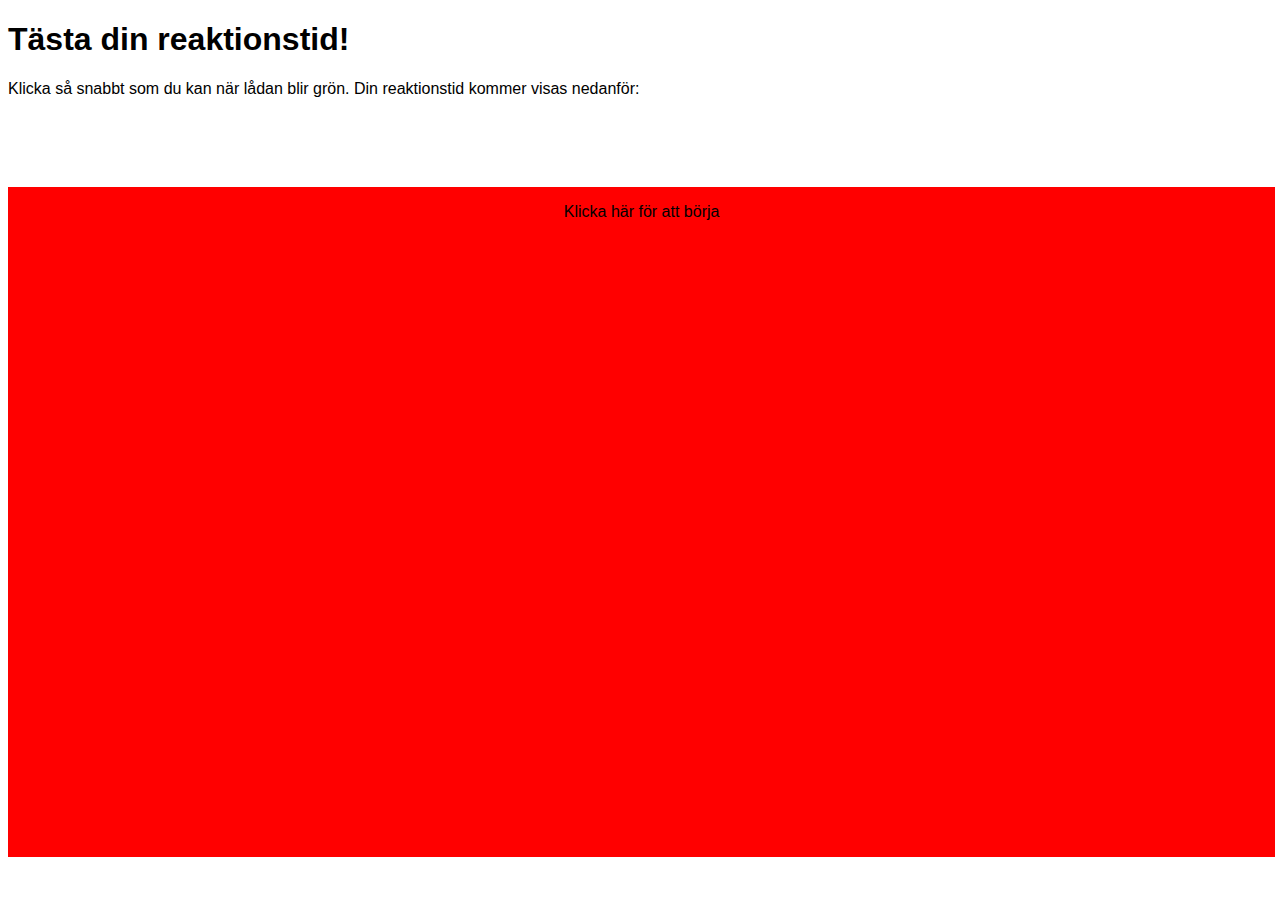
<file: src/index.html>
<!DOCTYPE html>
<html lang="en">
<head>
    <meta charset="UTF-8">
    <meta http-equiv="X-UA-Compatible" content="IE=edge">
    <meta name="viewport" content="width=device-width, initial-scale=1.0">
    <link rel="stylesheet" href="css/style.css">
    <title>Document</title>
</head>
<body>
    <header class="header">
<h1>Tästa din reaktionstid!</h1>
<p>Klicka så snabbt som du kan när lådan blir grön. Din reaktionstid kommer visas nedanför: </p>
<p id="printReactionTime"></p>
</header>
<div id="ok">
<div id="red"><p>Klicka här för att börja</p></div>
<div id="box">
<div id="test"></div>
</div>
</div>
<script src="js/javascript.js"></script>
</body>
</html>
</file>
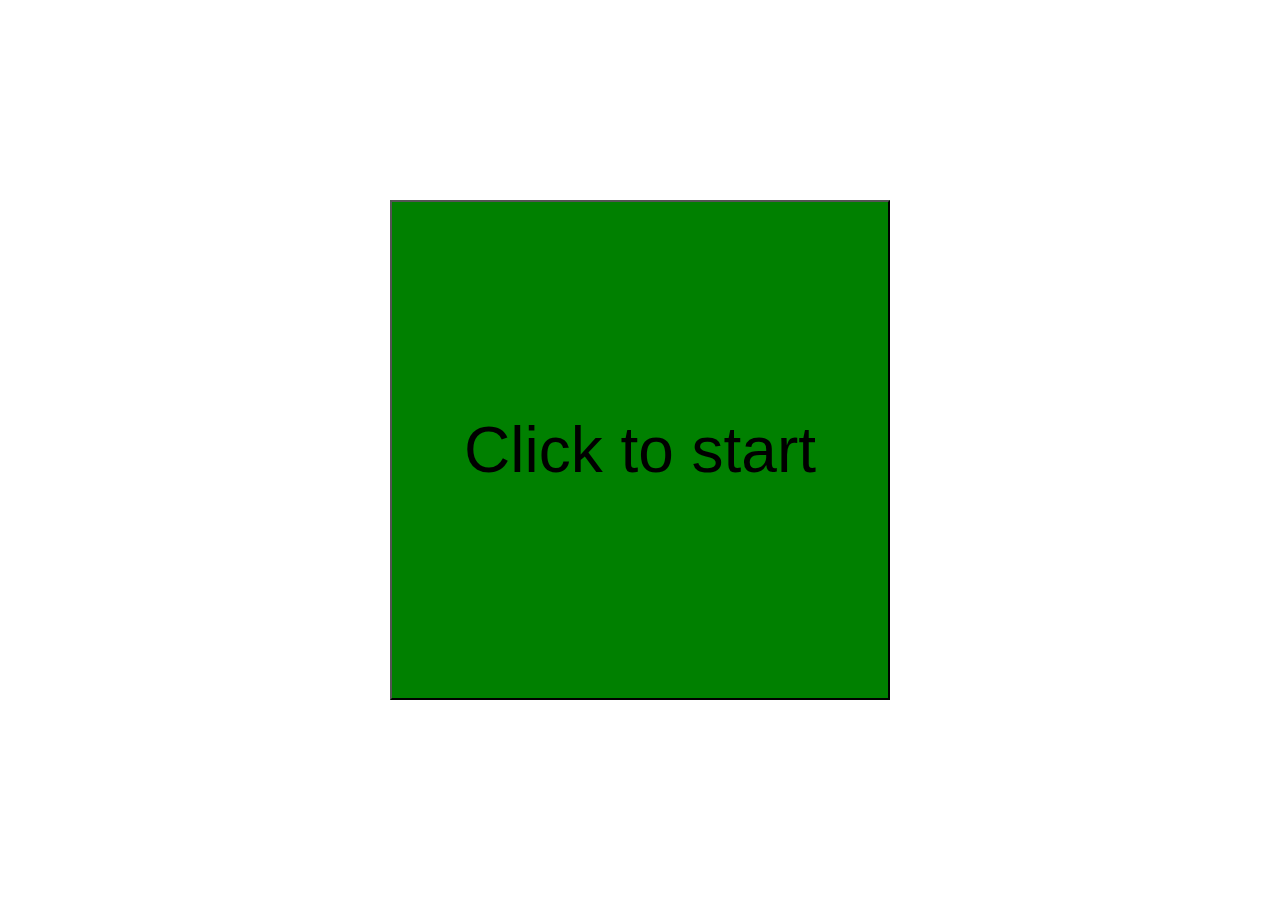
<file: test3.html>
<!DOCTYPE html>
<html lang="en">

<head>
    <meta charset="UTF-8">
    <meta http-equiv="X-UA-Compatible" content="IE=edge">
    <meta name="viewport" content="width=device-width, initial-scale=1.0">
    <title>Document</title>
    <style>
        html,
        body {
            margin: 0;
            padding: 0;
            height: 100vh;
        }

        body {
            display: grid;
            place-content: center;
            z-index: -1;
        }

        button {
            width: 500px;
            height: 500px;
            font-size: 4rem;
        }

        #click-to-start {
            z-index: 1;
            background-color: green;
        }

        #click-to-end {
            z-index: 2;
            background-color: red;
        }

        .hide {
            display: none;
        }
    </style>
</head>

<body>
    <button id="click-to-start">Click to start</button>
    <button id="click-to-fail" class="hide">...</button>
    <button id="click-to-end" class="hide">Click to end</button>
    <script>
        let startButton = document.querySelector('#click-to-start');
        let endButton = document.querySelector('#click-to-end');
        let failButton = document.querySelector('#click-to-fail');

        let last = 0;
        let activeTime = 0;
        let start = false;
        let active = false;
        let end = undefined;

        failButton.addEventListener('click', (e) => {
            start = false;
            active = false;
            activeTime = 0;
            end = undefined;
            console.log('fail');
            startButton.classList.toggle('hide');
            failButton.classList.toggle('hide');
        });

        endButton.addEventListener('click', (e) => {
            start = false;
            active = false;
            end = undefined;
            endButton.classList.toggle('hide');
            console.log(activeTime, last, last - activeTime)
            startButton.classList.toggle('hide');
        });

        startButton.addEventListener('click', (e) => {
            start = true;
            active = false;
            end = last + 1000 + Math.random() * 2000;
            startButton.classList.toggle('hide');
            failButton.classList.toggle('hide');
        });

        function step(timestamp) {
            if (timestamp >= last + 1000) {
                last = timestamp;
            }

            if (end !== undefined && timestamp >= end && !active && start) {
                active = true;
                console.log('active');
                activeTime = timestamp;
                failButton.classList.toggle('hide');
                endButton.classList.toggle('hide');
            }

            window.requestAnimationFrame(step);
        }
        step();
    </script>
</body>

</html>
</file>
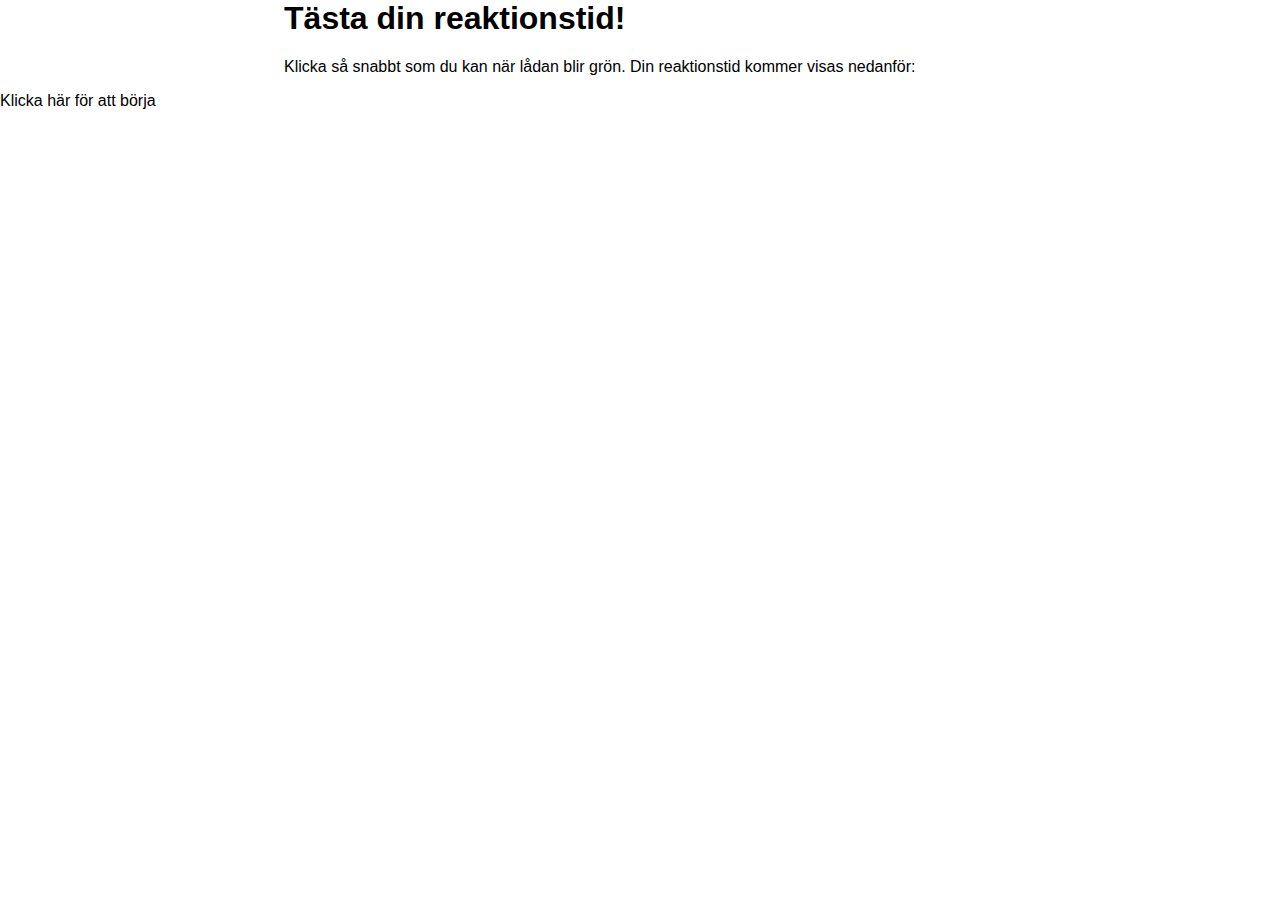
<file: docs/old.html>
<!DOCTYPE html>
<html lang="en">

<head>
    <meta charset="UTF-8">
    <meta http-equiv="X-UA-Compatible" content="IE=edge">
    <meta name="viewport" content="width=device-width, initial-scale=1.0">
    <link rel="stylesheet" href="css/style.css">
    <title>Reaktionstids test</title>
</head>

<body>
    <header class="header">
        <h1>Tästa din reaktionstid!</h1>
        <p>Klicka så snabbt som du kan när lådan blir grön. Din reaktionstid kommer visas nedanför: </p>
        <p id="printReactionTime"></p>
    </header>
    <div id="ok">
        <div id="red">
            <p>Klicka här för att börja</p>
        </div>
        <div id="box">
            <div id="test"></div>
        </div>
    </div>
    <script src="js/old.js"></script>
</body>

</html>
</file>
<file: src/css/style.css>
:root {
    --brand-height: 74.5%;
    --brand-width: 99%;
}

.hw-100 {
  height: 100px !important;
  width: 100px !important;
}

body, html, main {
  background-color: white;
  height: 80%;
			font-family: Verdana, Geneva, sans-serif;
		}

        header {
            height: 20%;
        }

#ok {
  margin-top: 50px;
  height: 100%;
  width: 100%;
  background-color: white;
  align-items: center;
}

#red {
  height: var(--brand-height);
    width: var(--brand-width);
  background-color: red;
  position: absolute;
  text-align: center;
}

#test {
  height: var(--brand-height);
    width: var(--brand-width);
  background-color: red;
  position: absolute;
}

#box {
				width: 100%;
				height: 100%;
				background-color: white;
				display: none; 
		}
</file>
<file: docs/css/style.css>
body,
html {
  background-color: white;
  margin: 0;
  padding: 0;
  height: 100vh;
  font-family: Verdana, Geneva, sans-serif;
}

main {
  display: grid;
  width: 100%;
  height: 60%;
  place-items: center;
}

h1 {
  margin-block-start: 0rem;
}

header {
  width: min(80ch, 100vw - 4rem);
  margin-inline: auto;
}

.hide {
  display: none;
}

#myInput {
  background-image: url('/css/searchicon.png'); /* Add a search icon to input */
  background-position: 10px 12px; /* Position the search icon */
  background-repeat: no-repeat; /* Do not repeat the icon image */
  width: 100%; /* Full-width */
  font-size: 16px; /* Increase font-size */
  padding: 12px 20px 12px 40px; /* Add some padding */
  border: 1px solid #ddd; /* Add a grey border */
  /*margin-bottom: 12px; /* Add some space below the input */
}

#myUL {
  /* Remove default list styling */
  list-style-type: none;
  padding: 0;
  margin: 0;
}

#myUL li a {
  border: 1px solid #ddd; /* Add a border to all links */
  margin-top: -1px; /* Prevent double borders */
  background-color: #f6f6f6; /* Grey background color */
  padding: 12px; /* Add some padding */
  text-decoration: none; /* Remove default text underline */
  font-size: 18px; /* Increase the font-size */
  color: black; /* Add a black text color */
  display: block; /* Make it into a block element to fill the whole list */
}

#myUL li a:hover:not(.header) {
  background-color: #eee; /* Add a hover effect to all links, except for headers */
}
</file>
